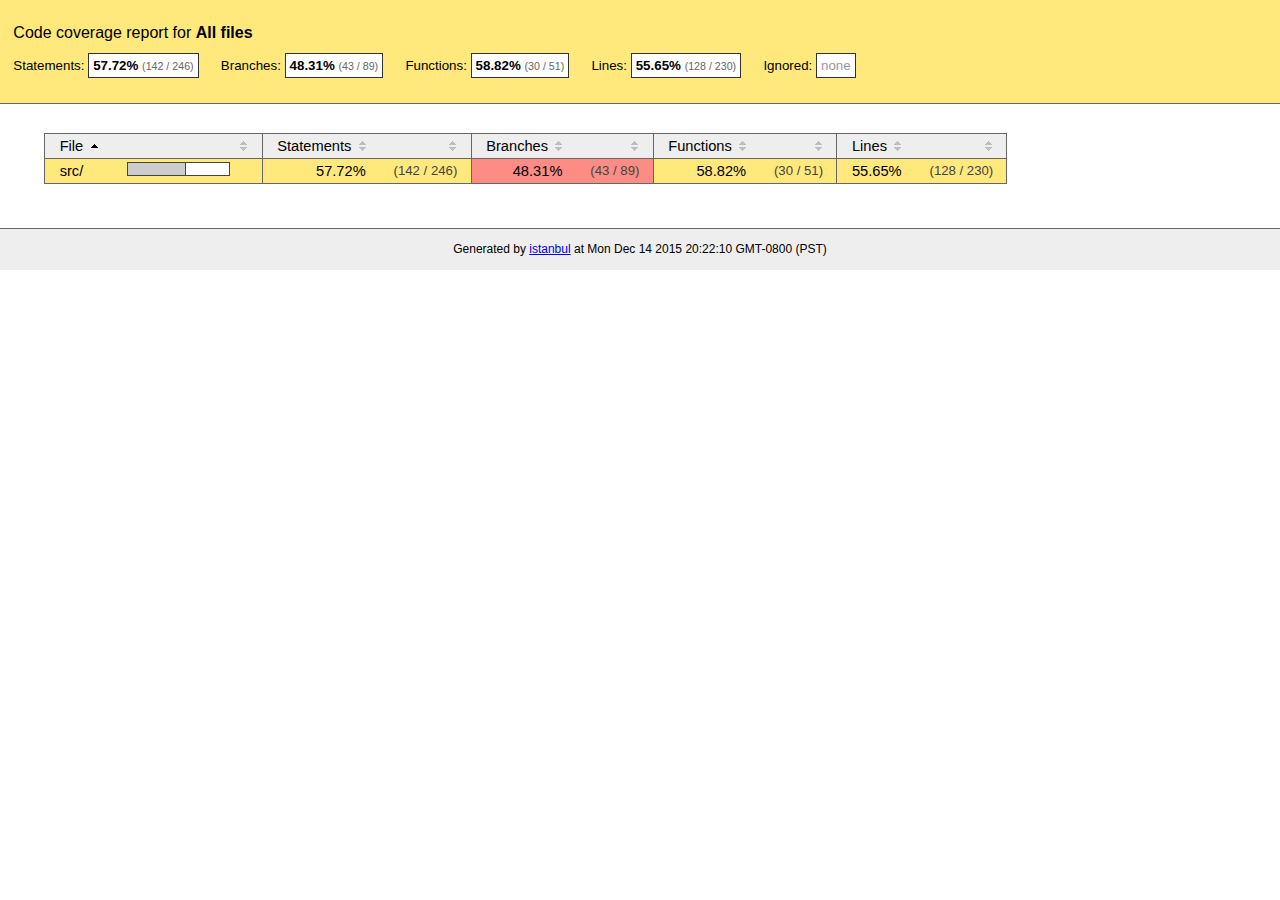
<file: eventec_web/bower_components/ui-listView/reports/coverage/html/index.html>
<!doctype html>
<html lang="en">
<head>
    <title>Code coverage report for All files</title>
    <meta charset="utf-8">
    <link rel="stylesheet" href="prettify.css">
    <link rel="stylesheet" href="base.css">
    <style type='text/css'>
        div.coverage-summary .sorter {
            background-image: url(sort-arrow-sprite.png);
        }
    </style>
</head>
<body>
<div class="header medium">
    <h1>Code coverage report for <span class="entity">All files</span></h1>
    <h2>
        Statements: <span class="metric">57.72% <small>(142 / 246)</small></span> &nbsp;&nbsp;&nbsp;&nbsp;
        Branches: <span class="metric">48.31% <small>(43 / 89)</small></span> &nbsp;&nbsp;&nbsp;&nbsp;
        Functions: <span class="metric">58.82% <small>(30 / 51)</small></span> &nbsp;&nbsp;&nbsp;&nbsp;
        Lines: <span class="metric">55.65% <small>(128 / 230)</small></span> &nbsp;&nbsp;&nbsp;&nbsp;
        Ignored: <span class="metric"><span class="ignore-none">none</span></span> &nbsp;&nbsp;&nbsp;&nbsp;
    </h2>
    <div class="path"></div>
</div>
<div class="body">
<div class="coverage-summary">
<table>
<thead>
<tr>
   <th data-col="file" data-fmt="html" data-html="true" class="file">File</th>
   <th data-col="pic" data-type="number" data-fmt="html" data-html="true" class="pic"></th>
   <th data-col="statements" data-type="number" data-fmt="pct" class="pct">Statements</th>
   <th data-col="statements_raw" data-type="number" data-fmt="html" class="abs"></th>
   <th data-col="branches" data-type="number" data-fmt="pct" class="pct">Branches</th>
   <th data-col="branches_raw" data-type="number" data-fmt="html" class="abs"></th>
   <th data-col="functions" data-type="number" data-fmt="pct" class="pct">Functions</th>
   <th data-col="functions_raw" data-type="number" data-fmt="html" class="abs"></th>
   <th data-col="lines" data-type="number" data-fmt="pct" class="pct">Lines</th>
   <th data-col="lines_raw" data-type="number" data-fmt="html" class="abs"></th>
</tr>
</thead>
<tbody><tr>
	<td class="file medium" data-value="src/"><a href="src/index.html">src/</a></td>
	<td data-value="57.72" class="pic medium"><span class="cover-fill" style="width: 57px;"></span><span class="cover-empty" style="width:43px;"></span></td>
	<td data-value="57.72" class="pct medium">57.72%</td>
	<td data-value="246" class="abs medium">(142&nbsp;/&nbsp;246)</td>
	<td data-value="48.31" class="pct low">48.31%</td>
	<td data-value="89" class="abs low">(43&nbsp;/&nbsp;89)</td>
	<td data-value="58.82" class="pct medium">58.82%</td>
	<td data-value="51" class="abs medium">(30&nbsp;/&nbsp;51)</td>
	<td data-value="55.65" class="pct medium">55.65%</td>
	<td data-value="230" class="abs medium">(128&nbsp;/&nbsp;230)</td>
	</tr>

</tbody>
</table>
</div>
</div>
<div class="footer">
    <div class="meta">Generated by <a href="http://istanbul-js.org/" target="_blank">istanbul</a> at Mon Dec 14 2015 20:22:10 GMT-0800 (PST)</div>
</div>
<script src="prettify.js"></script>
<script>
window.onload = function () {
        if (typeof prettyPrint === 'function') {
            prettyPrint();
        }
};
</script>
<script src="sorter.js"></script>
</body>
</html>
</file>
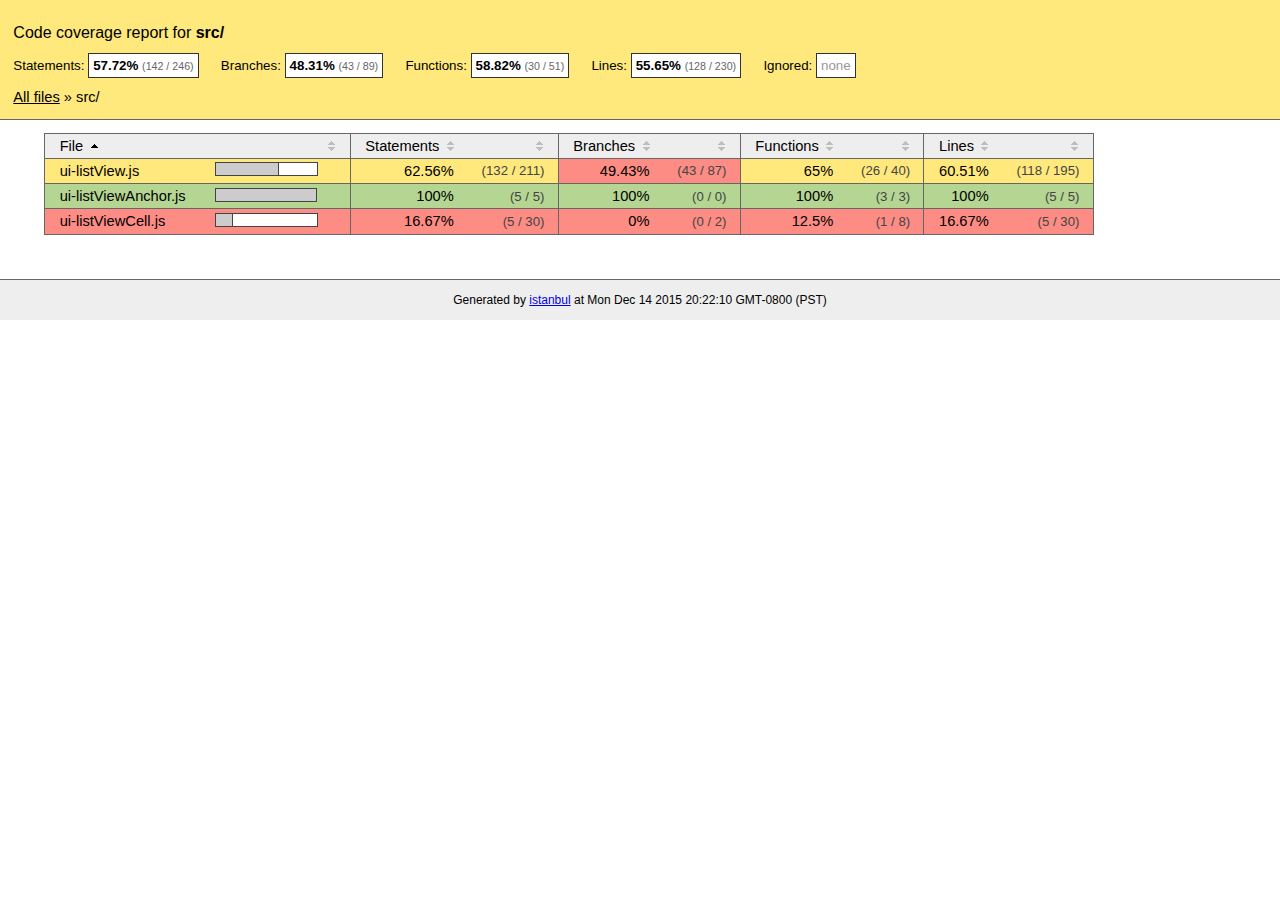
<file: eventec_web/bower_components/ui-listView/reports/coverage/html/src/index.html>
<!doctype html>
<html lang="en">
<head>
    <title>Code coverage report for src/</title>
    <meta charset="utf-8">
    <link rel="stylesheet" href="../prettify.css">
    <link rel="stylesheet" href="../base.css">
    <style type='text/css'>
        div.coverage-summary .sorter {
            background-image: url(../sort-arrow-sprite.png);
        }
    </style>
</head>
<body>
<div class="header medium">
    <h1>Code coverage report for <span class="entity">src/</span></h1>
    <h2>
        Statements: <span class="metric">57.72% <small>(142 / 246)</small></span> &nbsp;&nbsp;&nbsp;&nbsp;
        Branches: <span class="metric">48.31% <small>(43 / 89)</small></span> &nbsp;&nbsp;&nbsp;&nbsp;
        Functions: <span class="metric">58.82% <small>(30 / 51)</small></span> &nbsp;&nbsp;&nbsp;&nbsp;
        Lines: <span class="metric">55.65% <small>(128 / 230)</small></span> &nbsp;&nbsp;&nbsp;&nbsp;
        Ignored: <span class="metric"><span class="ignore-none">none</span></span> &nbsp;&nbsp;&nbsp;&nbsp;
    </h2>
    <div class="path"><a href="../index.html">All files</a> &#187; src/</div>
</div>
<div class="body">
<div class="coverage-summary">
<table>
<thead>
<tr>
   <th data-col="file" data-fmt="html" data-html="true" class="file">File</th>
   <th data-col="pic" data-type="number" data-fmt="html" data-html="true" class="pic"></th>
   <th data-col="statements" data-type="number" data-fmt="pct" class="pct">Statements</th>
   <th data-col="statements_raw" data-type="number" data-fmt="html" class="abs"></th>
   <th data-col="branches" data-type="number" data-fmt="pct" class="pct">Branches</th>
   <th data-col="branches_raw" data-type="number" data-fmt="html" class="abs"></th>
   <th data-col="functions" data-type="number" data-fmt="pct" class="pct">Functions</th>
   <th data-col="functions_raw" data-type="number" data-fmt="html" class="abs"></th>
   <th data-col="lines" data-type="number" data-fmt="pct" class="pct">Lines</th>
   <th data-col="lines_raw" data-type="number" data-fmt="html" class="abs"></th>
</tr>
</thead>
<tbody><tr>
	<td class="file medium" data-value="ui-listView.js"><a href="ui-listView.js.html">ui-listView.js</a></td>
	<td data-value="62.56" class="pic medium"><span class="cover-fill" style="width: 62px;"></span><span class="cover-empty" style="width:38px;"></span></td>
	<td data-value="62.56" class="pct medium">62.56%</td>
	<td data-value="211" class="abs medium">(132&nbsp;/&nbsp;211)</td>
	<td data-value="49.43" class="pct low">49.43%</td>
	<td data-value="87" class="abs low">(43&nbsp;/&nbsp;87)</td>
	<td data-value="65" class="pct medium">65%</td>
	<td data-value="40" class="abs medium">(26&nbsp;/&nbsp;40)</td>
	<td data-value="60.51" class="pct medium">60.51%</td>
	<td data-value="195" class="abs medium">(118&nbsp;/&nbsp;195)</td>
	</tr>

<tr>
	<td class="file high" data-value="ui-listViewAnchor.js"><a href="ui-listViewAnchor.js.html">ui-listViewAnchor.js</a></td>
	<td data-value="100" class="pic high"><span class="cover-fill cover-full" style="width: 100px;"></span><span class="cover-empty" style="width:0px;"></span></td>
	<td data-value="100" class="pct high">100%</td>
	<td data-value="5" class="abs high">(5&nbsp;/&nbsp;5)</td>
	<td data-value="100" class="pct high">100%</td>
	<td data-value="0" class="abs high">(0&nbsp;/&nbsp;0)</td>
	<td data-value="100" class="pct high">100%</td>
	<td data-value="3" class="abs high">(3&nbsp;/&nbsp;3)</td>
	<td data-value="100" class="pct high">100%</td>
	<td data-value="5" class="abs high">(5&nbsp;/&nbsp;5)</td>
	</tr>

<tr>
	<td class="file low" data-value="ui-listViewCell.js"><a href="ui-listViewCell.js.html">ui-listViewCell.js</a></td>
	<td data-value="16.67" class="pic low"><span class="cover-fill" style="width: 16px;"></span><span class="cover-empty" style="width:84px;"></span></td>
	<td data-value="16.67" class="pct low">16.67%</td>
	<td data-value="30" class="abs low">(5&nbsp;/&nbsp;30)</td>
	<td data-value="0" class="pct low">0%</td>
	<td data-value="2" class="abs low">(0&nbsp;/&nbsp;2)</td>
	<td data-value="12.5" class="pct low">12.5%</td>
	<td data-value="8" class="abs low">(1&nbsp;/&nbsp;8)</td>
	<td data-value="16.67" class="pct low">16.67%</td>
	<td data-value="30" class="abs low">(5&nbsp;/&nbsp;30)</td>
	</tr>

</tbody>
</table>
</div>
</div>
<div class="footer">
    <div class="meta">Generated by <a href="http://istanbul-js.org/" target="_blank">istanbul</a> at Mon Dec 14 2015 20:22:10 GMT-0800 (PST)</div>
</div>
<script src="../prettify.js"></script>
<script>
window.onload = function () {
        if (typeof prettyPrint === 'function') {
            prettyPrint();
        }
};
</script>
<script src="../sorter.js"></script>
</body>
</html>
</file>
<file: eventec_web/bower_components/ui-listView/reports/coverage/html/prettify.css>
.pln{color:#000}@media screen{.str{color:#080}.kwd{color:#008}.com{color:#800}.typ{color:#606}.lit{color:#066}.pun,.opn,.clo{color:#660}.tag{color:#008}.atn{color:#606}.atv{color:#080}.dec,.var{color:#606}.fun{color:red}}@media print,projection{.str{color:#060}.kwd{color:#006;font-weight:bold}.com{color:#600;font-style:italic}.typ{color:#404;font-weight:bold}.lit{color:#044}.pun,.opn,.clo{color:#440}.tag{color:#006;font-weight:bold}.atn{color:#404}.atv{color:#060}}pre.prettyprint{padding:2px;border:1px solid #888}ol.linenums{margin-top:0;margin-bottom:0}li.L0,li.L1,li.L2,li.L3,li.L5,li.L6,li.L7,li.L8{list-style-type:none}li.L1,li.L3,li.L5,li.L7,li.L9{background:#eee}
</file>
<file: eventec_web/bower_components/ui-listView/reports/coverage/html/base.css>
body, html {
    margin:0; padding: 0;
}
body {
    font-family: Helvetica Neue, Helvetica,Arial;
    font-size: 10pt;
}
div.header, div.footer {
    background: #eee;
    padding: 1em;
}
div.header {
    z-index: 100;
    position: fixed;
    top: 0;
    border-bottom: 1px solid #666;
    width: 100%;
}
div.footer {
    border-top: 1px solid #666;
}
div.body {
    margin-top: 10em;
}
div.meta {
    font-size: 90%;
    text-align: center;
}
h1, h2, h3 {
    font-weight: normal;
}
h1 {
    font-size: 12pt;
}
h2 {
    font-size: 10pt;
}
pre {
    font-family: Consolas, Menlo, Monaco, monospace;
    margin: 0;
    padding: 0;
    line-height: 14px;
    font-size: 14px;
    -moz-tab-size: 2;
    -o-tab-size:  2;
    tab-size: 2;
}

div.path { font-size: 110%; }
div.path a:link, div.path a:visited { color: #000; }
table.coverage { border-collapse: collapse; margin:0; padding: 0 }

table.coverage td {
    margin: 0;
    padding: 0;
    color: #111;
    vertical-align: top;
}
table.coverage td.line-count {
    width: 50px;
    text-align: right;
    padding-right: 5px;
}
table.coverage td.line-coverage {
    color: #777 !important;
    text-align: right;
    border-left: 1px solid #666;
    border-right: 1px solid #666;
}

table.coverage td.text {
}

table.coverage td span.cline-any {
    display: inline-block;
    padding: 0 5px;
    width: 40px;
}
table.coverage td span.cline-neutral {
    background: #eee;
}
table.coverage td span.cline-yes {
    background: #b5d592;
    color: #999;
}
table.coverage td span.cline-no {
    background: #fc8c84;
}

.cstat-yes { color: #111; }
.cstat-no { background: #fc8c84; color: #111; }
.fstat-no { background: #ffc520; color: #111 !important; }
.cbranch-no { background:  yellow !important; color: #111; }

.cstat-skip { background: #ddd; color: #111; }
.fstat-skip { background: #ddd; color: #111 !important; }
.cbranch-skip { background: #ddd !important; color: #111; }

.missing-if-branch {
    display: inline-block;
    margin-right: 10px;
    position: relative;
    padding: 0 4px;
    background: black;
    color: yellow;
}

.skip-if-branch {
    display: none;
    margin-right: 10px;
    position: relative;
    padding: 0 4px;
    background: #ccc;
    color: white;
}

.missing-if-branch .typ, .skip-if-branch .typ {
    color: inherit !important;
}

.entity, .metric { font-weight: bold; }
.metric { display: inline-block; border: 1px solid #333; padding: 0.3em; background: white; }
.metric small { font-size: 80%; font-weight: normal; color: #666; }

div.coverage-summary table { border-collapse: collapse; margin: 3em; font-size: 110%; }
div.coverage-summary td, div.coverage-summary table  th { margin: 0; padding: 0.25em 1em; border-top: 1px solid #666; border-bottom: 1px solid #666; }
div.coverage-summary th { text-align: left; border: 1px solid #666; background: #eee; font-weight: normal; }
div.coverage-summary th.file { border-right: none !important; }
div.coverage-summary th.pic { border-left: none !important; text-align: right; }
div.coverage-summary th.pct { border-right: none !important; }
div.coverage-summary th.abs { border-left: none !important; text-align: right; }
div.coverage-summary td.pct { text-align: right; border-left: 1px solid #666; }
div.coverage-summary td.abs { text-align: right; font-size: 90%; color: #444; border-right: 1px solid #666; }
div.coverage-summary td.file { border-left: 1px solid #666; white-space: nowrap;  }
div.coverage-summary td.pic { min-width: 120px !important;  }
div.coverage-summary a:link { text-decoration: none; color: #000; }
div.coverage-summary a:visited { text-decoration: none; color: #777; }
div.coverage-summary a:hover { text-decoration: underline; }
div.coverage-summary tfoot td { border-top: 1px solid #666; }

div.coverage-summary .sorter {
    height: 10px;
    width: 7px;
    display: inline-block;
    margin-left: 0.5em;
    background: url(sort-arrow-sprite.png) no-repeat scroll 0 0 transparent;
}
div.coverage-summary .sorted .sorter {
    background-position: 0 -20px;
}
div.coverage-summary .sorted-desc .sorter {
    background-position: 0 -10px;
}

.high { background: #b5d592 !important; }
.medium { background: #ffe87c !important; }
.low { background: #fc8c84 !important; }

span.cover-fill, span.cover-empty {
    display:inline-block;
    border:1px solid #444;
    background: white;
    height: 12px;
}
span.cover-fill {
    background: #ccc;
    border-right: 1px solid #444;
}
span.cover-empty {
    background: white;
    border-left: none;
}
span.cover-full {
    border-right: none !important;
}
pre.prettyprint {
    border: none !important;
    padding: 0 !important;
    margin: 0 !important;
}
.com { color: #999 !important; }
.ignore-none { color: #999; font-weight: normal; }
</file>
